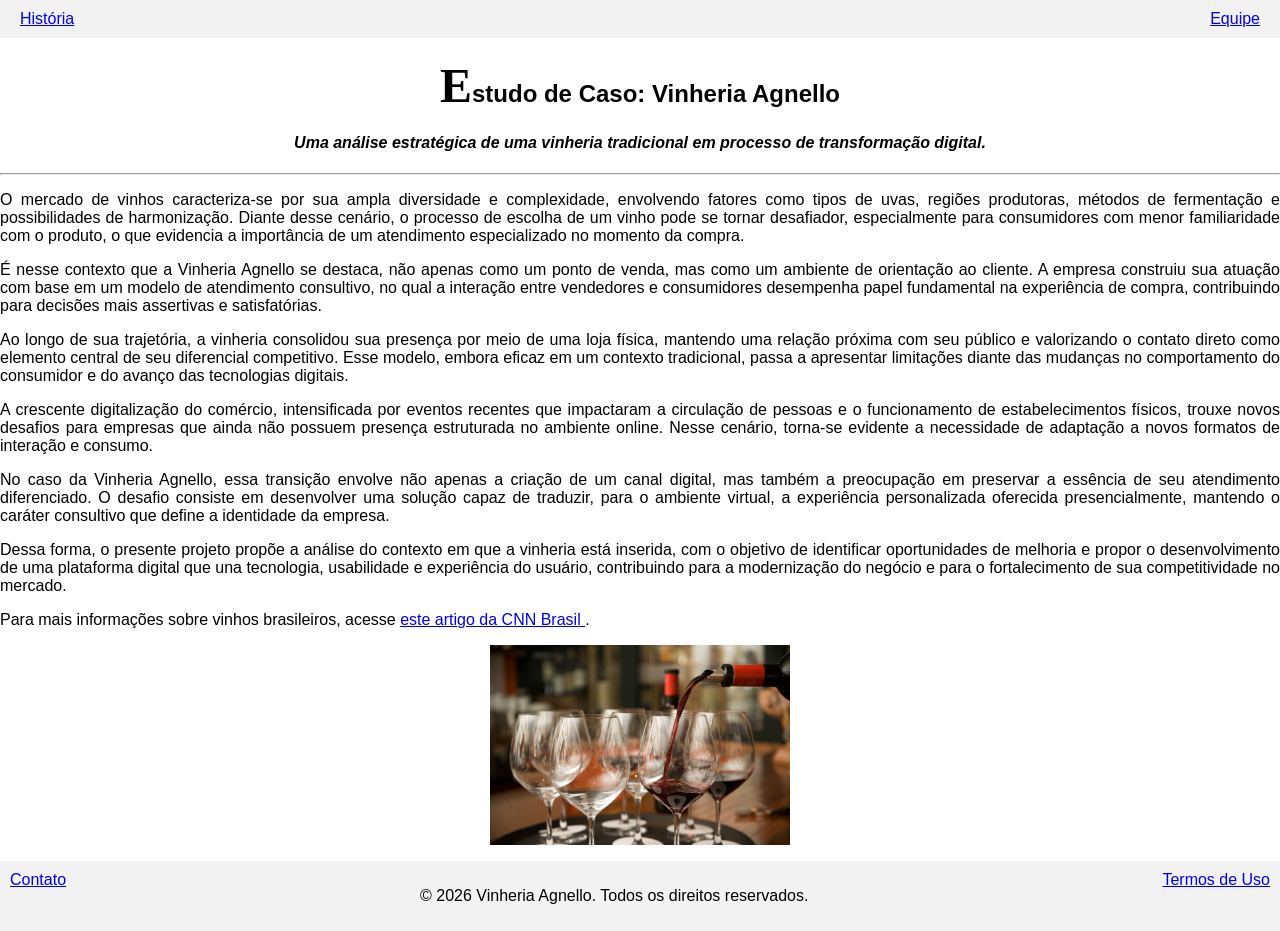
<file: index.html>
<!DOCTYPE html>
<html lang="pt-br">
<head>
    <meta charset="UTF-8">
    <meta name="viewport" content="width=device-width, initial-scale=1.0">
    <title>Estudo de Caso: Vinheria Agnello</title>
    <link rel="stylesheet" href="/src/css/style.css">
</head>
<body>
    <header class="topBar">
        <nav>
            <a id="links" href="/src/pages/historia.html">História</a>
            <a id="links"href="/src/pages/equipe.html">Equipe</a>
        </nav>
    </header>

    <main>
        <section>
            <h1 id="titulo">Estudo de Caso: Vinheria Agnello</h1>
            <h4 id="subtitulo"><i>Uma análise estratégica de uma vinheria tradicional em processo de transformação digital.</i></h4>
            <hr>

            <p>
                O mercado de vinhos caracteriza-se por sua ampla diversidade e complexidade, 
                envolvendo fatores como tipos de uvas, regiões produtoras, métodos de 
                fermentação e possibilidades de harmonização. Diante desse cenário, o processo 
                de escolha de um vinho pode se tornar desafiador, especialmente para consumidores 
                com menor familiaridade com o produto, o que evidencia a importância de um 
                atendimento especializado no momento da compra.
            </p>

            <p>
                É nesse contexto que a Vinheria Agnello se destaca, não apenas como um ponto 
                de venda, mas como um ambiente de orientação ao cliente. A empresa construiu 
                sua atuação com base em um modelo de atendimento consultivo, no qual a 
                interação entre vendedores e consumidores desempenha papel fundamental na 
                experiência de compra, contribuindo para decisões mais assertivas e 
                satisfatórias.
            </p>

            <p>
                Ao longo de sua trajetória, a vinheria consolidou sua presença por meio de 
                uma loja física, mantendo uma relação próxima com seu público e valorizando 
                o contato direto como elemento central de seu diferencial competitivo. Esse 
                modelo, embora eficaz em um contexto tradicional, passa a apresentar 
                limitações diante das mudanças no comportamento do consumidor e do avanço 
                das tecnologias digitais.
            </p>

            <p>
                A crescente digitalização do comércio, intensificada por eventos recentes que 
                impactaram a circulação de pessoas e o funcionamento de estabelecimentos 
                físicos, trouxe novos desafios para empresas que ainda não possuem presença 
                estruturada no ambiente online. Nesse cenário, torna-se evidente a necessidade 
                de adaptação a novos formatos de interação e consumo.
            </p>

            <p>
                No caso da Vinheria Agnello, essa transição envolve não apenas a criação de 
                um canal digital, mas também a preocupação em preservar a essência de seu 
                atendimento diferenciado. O desafio consiste em desenvolver uma solução capaz 
                de traduzir, para o ambiente virtual, a experiência personalizada oferecida 
                presencialmente, mantendo o caráter consultivo que define a identidade da 
                empresa.
            </p>

            <p>
                Dessa forma, o presente projeto propõe a análise do contexto em que a 
                vinheria está inserida, com o objetivo de identificar oportunidades de 
                melhoria e propor o desenvolvimento de uma plataforma digital que una 
                tecnologia, usabilidade e experiência do usuário, contribuindo para a 
                modernização do negócio e para o fortalecimento de sua competitividade no mercado.
            </p>
            <p>
               Para mais informações sobre vinhos brasileiros, acesse 
    <a id="links" href="https://www.cnnbrasil.com.br/viagemegastronomia/gastronomia/estes-sao-os-melhores-vinhos-do-brasil-segundo-avaliacao-nacional/" target="_blank">
        este artigo da CNN Brasil
    </a>.
</p>
        </section>

        <section>
            <figure>
                <img src="src/assets/Fotocp.jpg" alt="Imagem de vinhos" style="width: 300px; display: block; margin: 0 auto;">
            </figure>
        </section>
    </main>

    <footer class="lowBar">
        <a id="links" href="/src/pages/contato.html">Contato</a>
        <p style="text-align: center;">© 2026 Vinheria Agnello. Todos os direitos reservados.</p>
        <a id="links" href="/src/pages/termos.html">Termos de Uso</a>
    </footer>
</body>
</html>
<!--Criamos tudo isso utilizando nossos conhecimentos e seguindo as devidas orientações-->
</file>
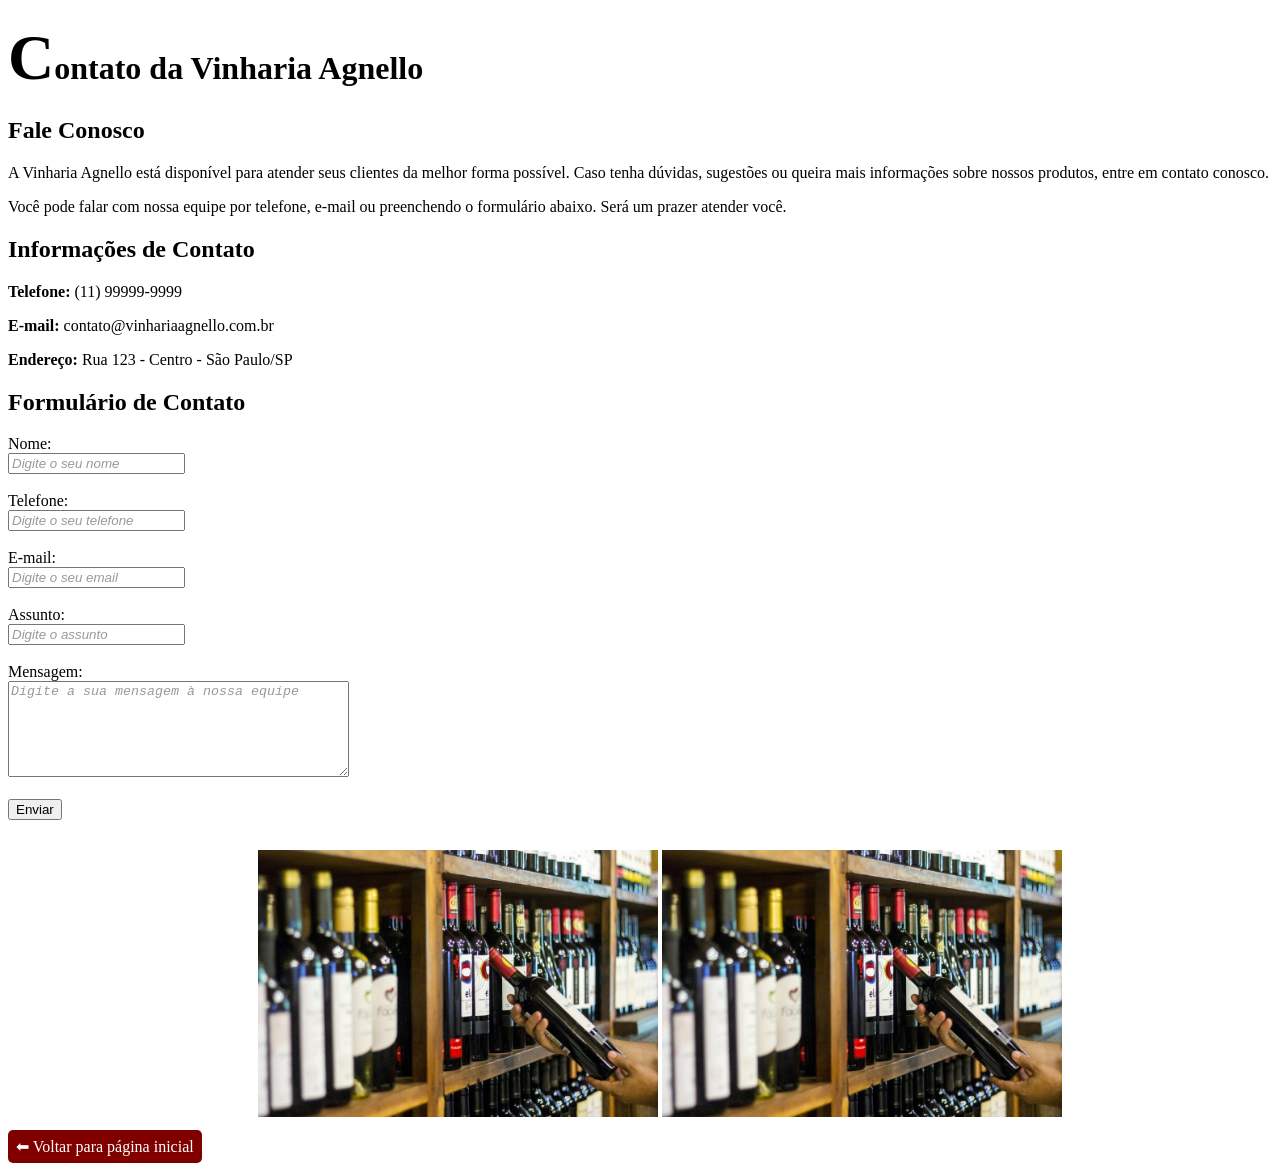
<file: src/pages/contato.html>
<!DOCTYPE html>
<html lang="pt-BR">
<head>
    <meta charset="UTF-8">
    <meta name="viewport" content="width=device-width, initial-scale=1.0">
    <title>Contato - Vinharia Agnello</title>
    <meta name="description" content="Entre em contato com a Vinharia Agnello por telefone, e-mail ou formulário online.">
    <meta name="keywords" content="contato, Vinharia Agnello, telefone, email, formulário, atendimento">
    <meta name="author" content="Vinicius Scalone">
    <link rel="stylesheet" href="/src/css/efeitos.css">
</head>
<body>

    <header>
        <h1>Contato da Vinharia Agnello</h1>
    </header>

    <main>
        <section>
            <h2>Fale Conosco</h2>

            <p>
                A Vinharia Agnello está disponível para atender seus clientes da melhor forma possível.
                Caso tenha dúvidas, sugestões ou queira mais informações sobre nossos produtos,
                entre em contato conosco.
            </p>

            <p>
                Você pode falar com nossa equipe por telefone, e-mail ou preenchendo o formulário abaixo.
                Será um prazer atender você.
            </p>
        </section>

        <section>
            <h2>Informações de Contato</h2>

            <p><strong>Telefone:</strong> (11) 99999-9999</p>
            <p><strong>E-mail:</strong> contato@vinhariaagnello.com.br</p>
            <p><strong>Endereço:</strong> Rua 123 - Centro - São Paulo/SP</p>
        </section>

        <section>
            <h2>Formulário de Contato</h2>

            <form>
                <label for="nome">Nome:</label><br>
                <input type="text" placeholder="Digite o seu nome" id="nome" name="nome"><br><br>

                <label for="telefone">Telefone:</label><br>
                <input type="tel" placeholder="Digite o seu telefone" id="telefone" name="telefone"><br><br>

                <label for="email">E-mail:</label><br>
                <input type="email" placeholder="Digite o seu email" id="email" name="email"><br><br>

                <label for="assunto">Assunto:</label><br>
            <input type="text" placeholder= "Digite o assunto" id="assunto" name="assunto"><br><br>

                <label for="mensagem">Mensagem:</label><br>
            <textarea placeholder="Digite a sua mensagem à nossa equipe" id="mensagem" name="mensagem" rows="6" cols="40"></textarea><br><br>

                <input type="submit" value="Enviar">
            </form>
        </section>

        <section style="text-align: center; margin-top: 30px;">
            <figure>
                <img src="../assets/analise.jpg" alt="Imagem de atendimento ao cliente" class="img-contato" width="400"> 
                <img src="../assets/analise.jpg" alt="Imagem de atendimento ao cliente" class="img-contato" width="400">
            </figure>
        </section>
    </main>

    <footer>
        <a href="../../index.html" style="text-decoration: none; background-color: #800000; color: white; padding: 8px; border-radius: 5px;">
            ⬅ Voltar para página inicial
        </a>
    </footer>
      
</body>
</html>
</file>
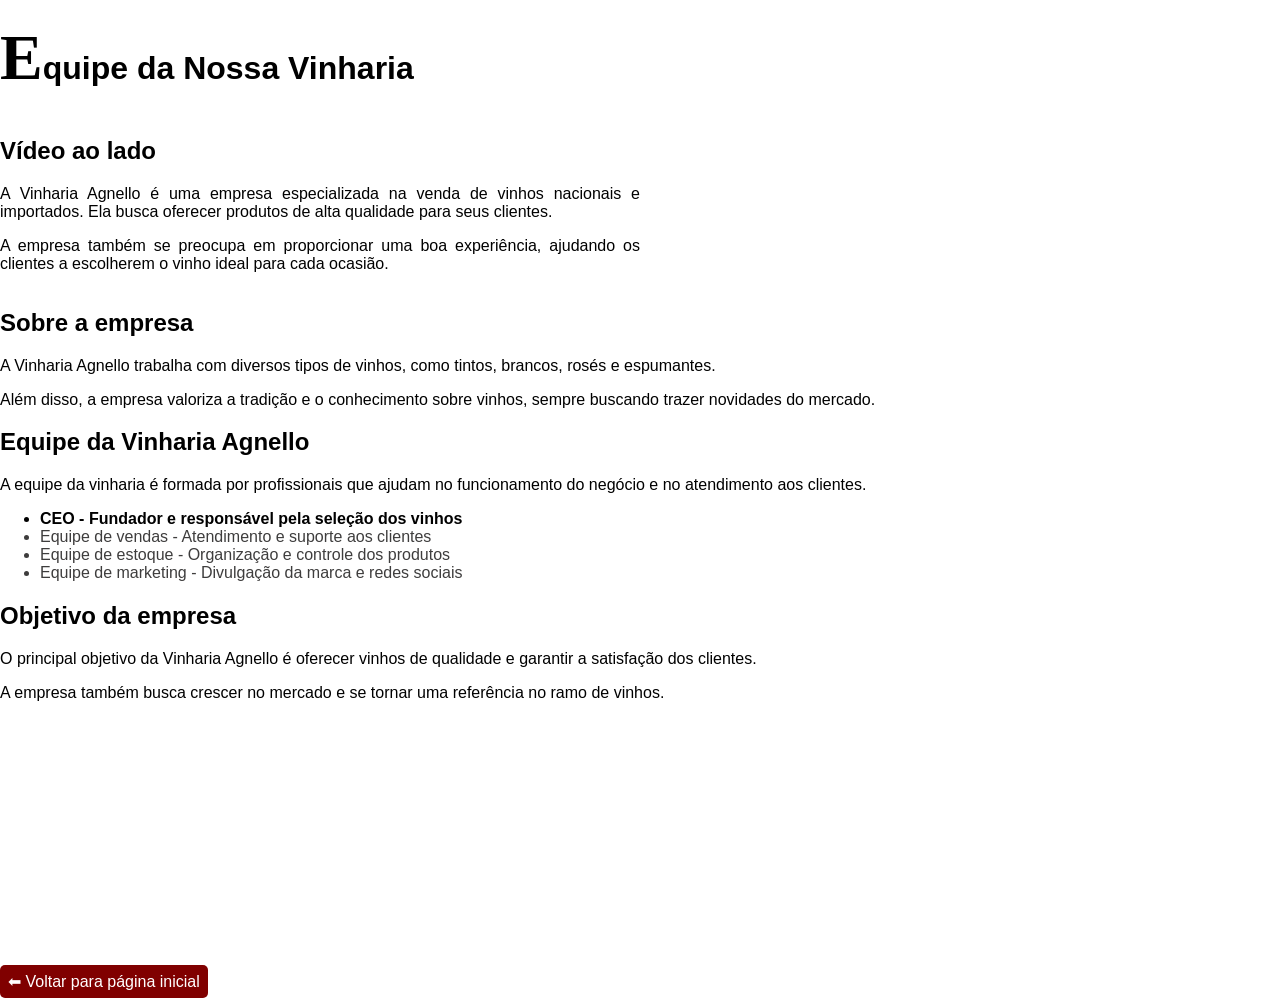
<file: src/pages/equipe.html>
<!DOCTYPE html>
<html lang="pt-br">
<head>
    <meta charset="UTF-8">
    <title>Equipe - Vinharia Agnello</title>

    <meta name="description" content="Conheça a equipe da Vinharia Agnello, formada por profissionais especializados em vinhos, atendimento ao cliente e gestão do negócio.">

    <meta name="keywords" content="equipe vinharia, Vinharia Agnello equipe, profissionais de vinhos, atendimento vinho, equipe loja de vinhos, funcionários vinharia">

    <meta name="author" content="Vinicius Scalone">
    <meta name="viewport" content="width=device-width, initial-scale=1.0">
    <style>
    .container {
      display: flex;
      gap: 20px;
      align-items: center;
    }

    .texto {
      width: 50%;
    }

    .video {
      width: 50%;
    }

    .video iframe {
      width: 100%;
      height: 250px;
    }
  </style>
    <link rel="stylesheet" href="/src/css/style.css">
</head>

<body>

<header>
    <h1>Equipe da Nossa Vinharia</h1>
</header>

<main>

    <section>

        <div class="container">

            <div class="texto">
                <h2>Vídeo ao lado</h2>
        <p>
            A Vinharia Agnello é uma empresa especializada na venda de vinhos nacionais e importados.
            Ela busca oferecer produtos de alta qualidade para seus clientes.
        </p>

        <p>
            A empresa também se preocupa em proporcionar uma boa experiência,
            ajudando os clientes a escolherem o vinho ideal para cada ocasião.
        </p>
    </section>

    <section>
        <h2>Sobre a empresa</h2>

        <p>
            A Vinharia Agnello trabalha com diversos tipos de vinhos, como tintos,
            brancos, rosés e espumantes.
        </p>

        <p>
            Além disso, a empresa valoriza a tradição e o conhecimento sobre vinhos,
            sempre buscando trazer novidades do mercado.
        </p>
    </section>

    <section>
        <h2>Equipe da Vinharia Agnello</h2>

        <p>
            A equipe da vinharia é formada por profissionais que ajudam no funcionamento
            do negócio e no atendimento aos clientes.
        </p>

        <ul>
            <li>CEO - Fundador e responsável pela seleção dos vinhos</li>
            <li>Equipe de vendas - Atendimento e suporte aos clientes</li>
            <li>Equipe de estoque - Organização e controle dos produtos</li>
            <li>Equipe de marketing - Divulgação da marca e redes sociais</li>
        </ul>
    </section>

    <section>
        <h2>Objetivo da empresa</h2>

        <p>
            O principal objetivo da Vinharia Agnello é oferecer vinhos de qualidade
            e garantir a satisfação dos clientes.
        </p>

        <p>
            A empresa também busca crescer no mercado e se tornar uma referência
            no ramo de vinhos.
        </p>
        </div>
    </section>

</main>


<div class="video">
    <iframe 
    width="400"
    height="225"
    src="https://www.youtube.com/embed/L6B11qn5SJ4"
    title="Como degustar vinho, aos iniciantes" 
    frameborder="0" 
    allowfullscreen="accelerometer; autoplay; clipboard-write; encrypted-media; gyroscope; picture-in-picture" allowfullscreen>
</iframe>
</div>
<footer>
    <a href="../../index.html" style="text-decoration: none; background-color: #800000; color: white; padding: 8px; border-radius: 5px;">
        ⬅ Voltar para página inicial
    </a>
</footer>

</body>
</html>
</file>
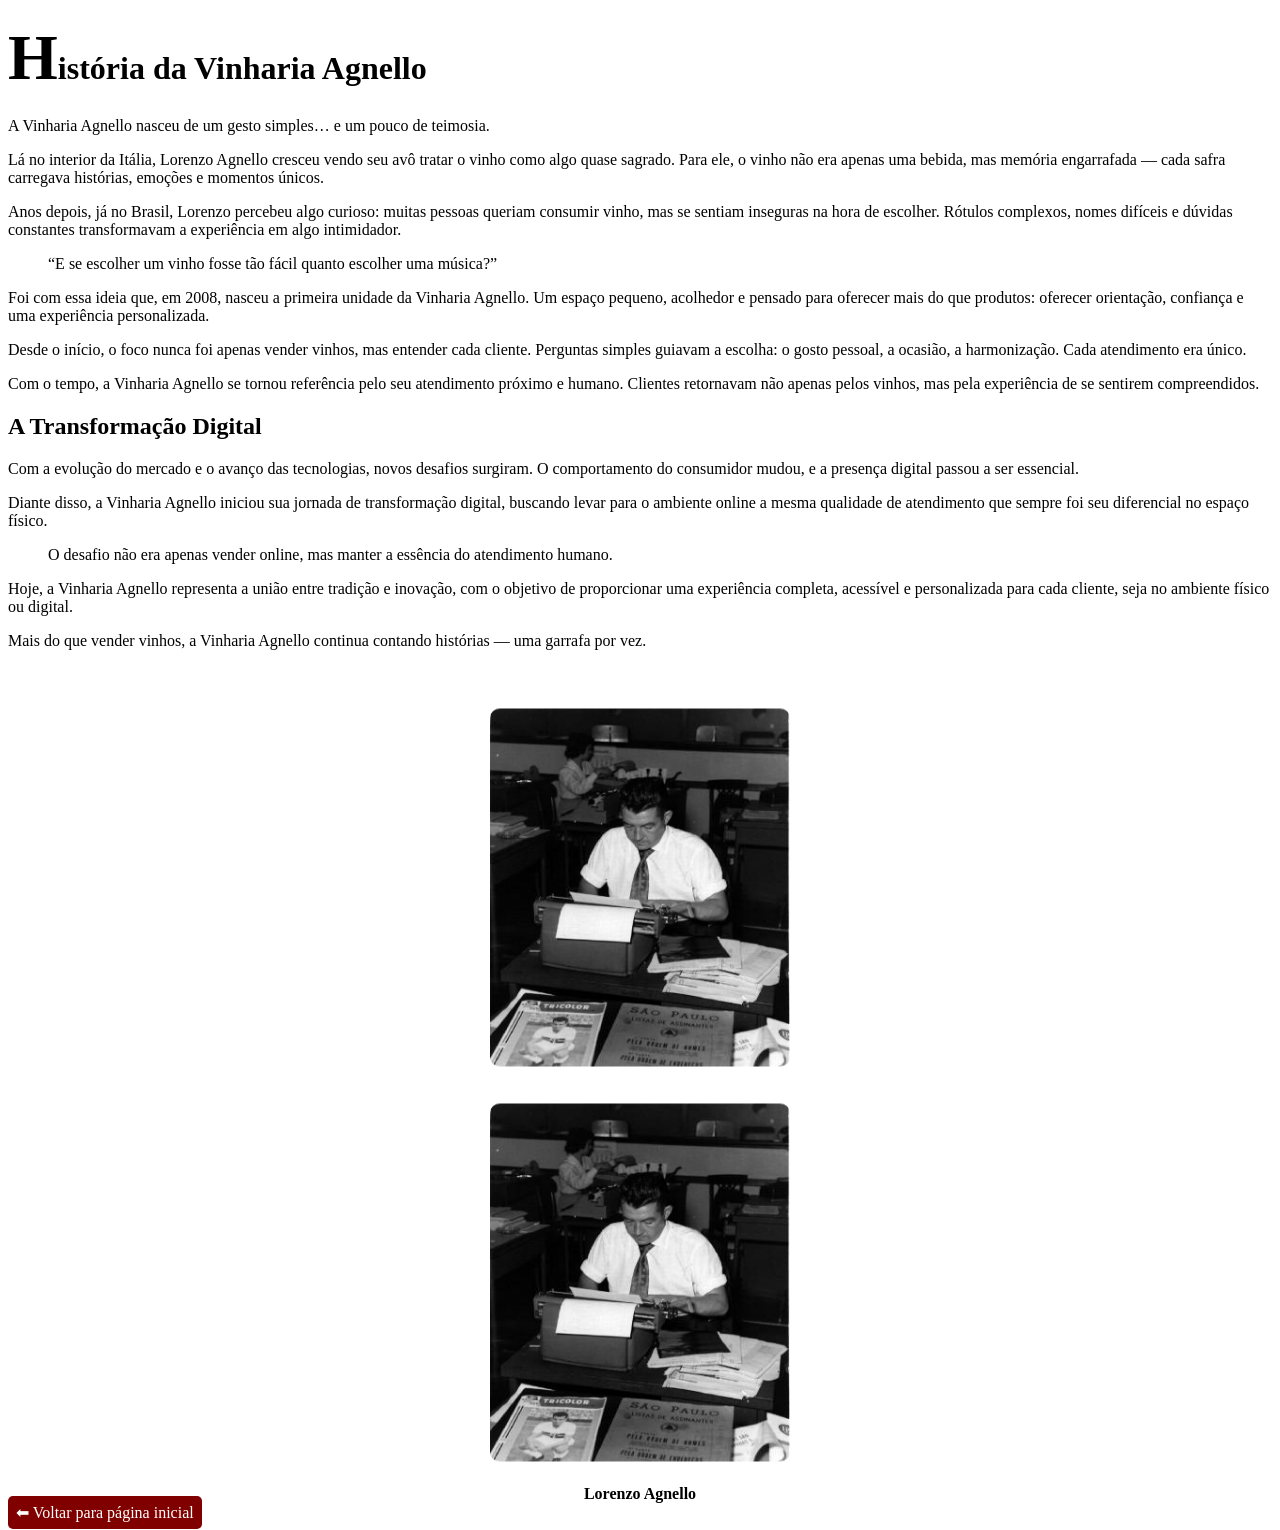
<file: src/pages/historia.html>
<!DOCTYPE html>
<html lang="pt-BR">
<head>
    <meta charset="UTF-8">

    <meta name="viewport" content="width=device-width, initial-scale=1.0">

    <meta name="description" content="Conheça a história da Vinharia Agnello, uma marca que une tradição italiana e inovação para oferecer uma experiência única com vinhos.">

    <meta name="keywords" content="vinho, vinharia, Itália, vinhos finos, Agnello">

    <meta name="author" content="Vinicius Scalone">

    <title>História - Vinharia Agnello</title>

    <link rel="stylesheet" href="/src/css/efeitos.css">
</head>

<body>

<header>
    <h1>História da Vinharia Agnello</h1>
</header>

<main>

    <section>
        <p>A Vinharia Agnello nasceu de um gesto simples… e um pouco de teimosia.</p>

        <p>
        Lá no interior da Itália, Lorenzo Agnello cresceu vendo seu avô tratar o vinho como algo quase sagrado.
        Para ele, o vinho não era apenas uma bebida, mas memória engarrafada — cada safra carregava histórias,
        emoções e momentos únicos.
        </p>

        <p>
        Anos depois, já no Brasil, Lorenzo percebeu algo curioso: muitas pessoas queriam consumir vinho,
        mas se sentiam inseguras na hora de escolher. Rótulos complexos, nomes difíceis e dúvidas constantes
        transformavam a experiência em algo intimidador.
        </p>

        <blockquote>
        “E se escolher um vinho fosse tão fácil quanto escolher uma música?”
        </blockquote>

        <p>
        Foi com essa ideia que, em 2008, nasceu a primeira unidade da Vinharia Agnello.
        Um espaço pequeno, acolhedor e pensado para oferecer mais do que produtos:
        oferecer orientação, confiança e uma experiência personalizada.
        </p>

        <p>
        Desde o início, o foco nunca foi apenas vender vinhos, mas entender cada cliente.
        Perguntas simples guiavam a escolha: o gosto pessoal, a ocasião, a harmonização.
        Cada atendimento era único.
        </p>

        <p>
        Com o tempo, a Vinharia Agnello se tornou referência pelo seu atendimento próximo e humano.
        Clientes retornavam não apenas pelos vinhos, mas pela experiência de se sentirem compreendidos.
        </p>
    </section>

    <section>
        <h2>A Transformação Digital</h2>

        <p>
        Com a evolução do mercado e o avanço das tecnologias, novos desafios surgiram.
        O comportamento do consumidor mudou, e a presença digital passou a ser essencial.
        </p>

        <p>
        Diante disso, a Vinharia Agnello iniciou sua jornada de transformação digital,
        buscando levar para o ambiente online a mesma qualidade de atendimento
        que sempre foi seu diferencial no espaço físico.
        </p>

        <blockquote>
        O desafio não era apenas vender online, mas manter a essência do atendimento humano.
        </blockquote>

        <p>
        Hoje, a Vinharia Agnello representa a união entre tradição e inovação,
        com o objetivo de proporcionar uma experiência completa, acessível e personalizada
        para cada cliente, seja no ambiente físico ou digital.
        </p>

        <p>
        Mais do que vender vinhos, a Vinharia Agnello continua contando histórias —
        uma garrafa por vez.
        </p>
    </section>

    <section style="text-align: center; margin-top: 40px;">
        <img src="../assets/lorenzo.jpeg" alt="Lorenzo Agnello" width="300"  class="img-lorenzo" style="border-radius: 10px; display: block; margin: 0 auto;">
        <img src="../assets/lorenzo.jpeg" alt="Lorenzo Agnello" width="300" class="img-lorenzo" style="border-radius: 10px; display: block; margin: 0 auto;">

        <strong style="display: block; margin-top: 5px;">
            Lorenzo Agnello
        </strong>
    </section>

</main>

<footer>
    <a href="../../index.html" style="text-decoration: none; background-color: #800000; color: white; padding: 8px; border-radius: 5px;">
        ⬅ Voltar para página inicial
    </a>
</footer>

</body>
</html>
</file>
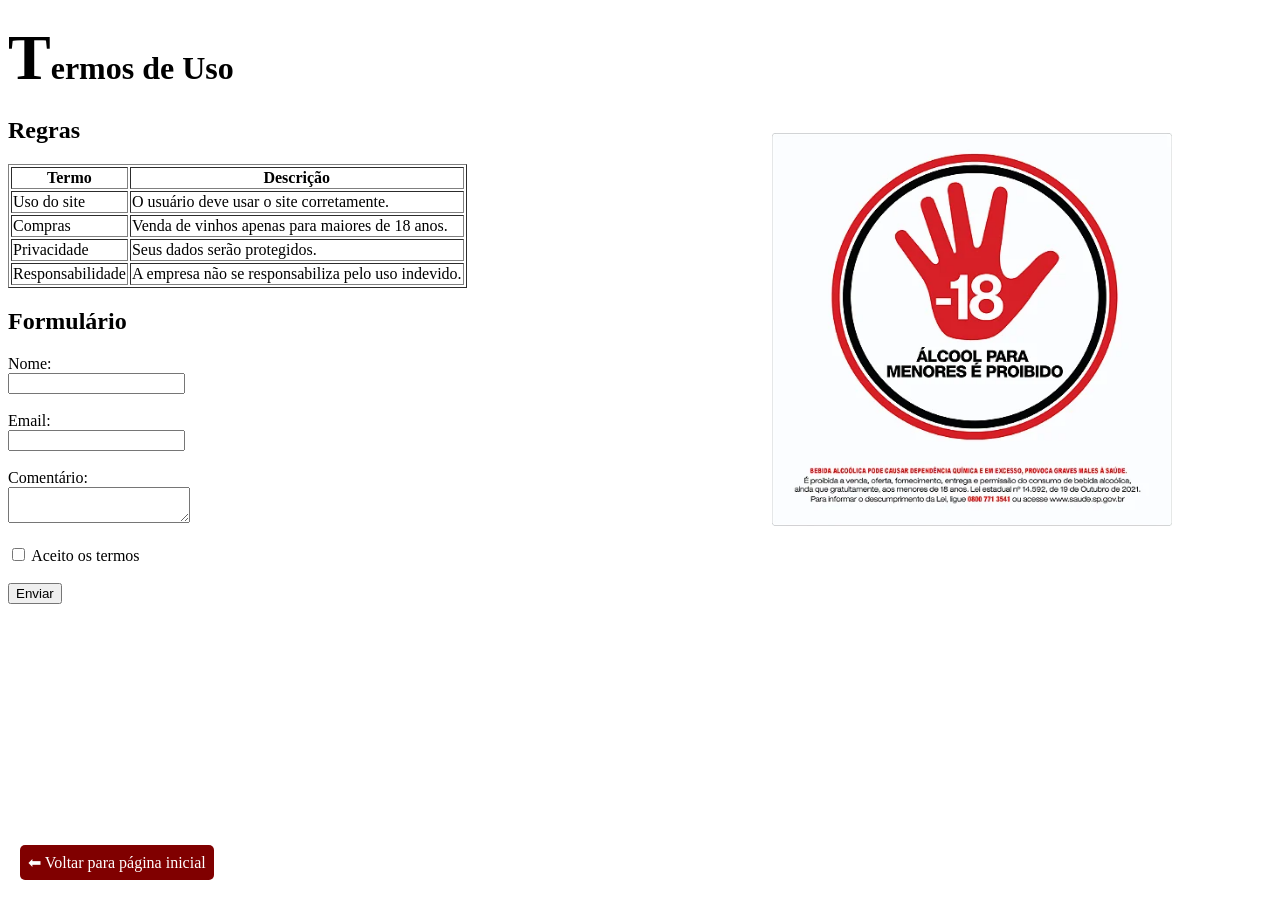
<file: src/pages/termos.html>
<!DOCTYPE html>
<html lang="pt-br">
<head>
    <meta charset="UTF-8">
    
    <meta name="viewport" content="width=device-width, initial-scale=1.0">

    <title>Termos de Uso - Vinharia Agnello</title>

    <meta name="description" content="Leia os termos de uso da Vinharia Agnello, incluindo regras de utilização, compras de vinhos e proteção de dados dos usuários.">

    <meta name="keywords" content="termos de uso, vinharia Agnello, regras do site, compra de vinhos, privacidade, política de uso">

    <meta name="author" content="Vinicius Scalone">

    <link rel="stylesheet" href="/src/css/efeitos.css">
    <link rel="stylesheet" href="/src/css/efeitos.css">
</head>

<body>

<header>
    <h1 class="titulo-termos">Termos de Uso</h1>
</header>

<main>

    <section>
        <figure style="float: right; margin-left: 15px; margin-right: 100px;">
            <img src="../assets/menor18.webp" width="400" alt="Aviso para maiores de 18 anos">
        </figure>
    </section>

    <!-- Tabela -->
    <section>
        <h2>Regras</h2> 
        <table border="1">
            <thead>
                <tr>
                    <th>Termo</th>
                    <th>Descrição</th>
                </tr>
            </thead>

            <tbody>
                <tr>
                    <td>Uso do site</td>
                    <td>O usuário deve usar o site corretamente.</td>
                </tr>

                <tr>
                    <td>Compras</td>
                    <td>Venda de vinhos apenas para maiores de 18 anos.</td>
                </tr>

                <tr>
                    <td>Privacidade</td>
                    <td>Seus dados serão protegidos.</td>
                </tr>

                <tr>
                    <td>Responsabilidade</td>
                    <td>A empresa não se responsabiliza pelo uso indevido.</td>
                </tr>
            </tbody>
        </table>
    </section>

    <section>
        <h2>Formulário</h2>

        <form>
            <label>Nome:</label><br>
            <input type="text"><br><br>

            <label>Email:</label><br>
            <input type="email"><br><br>

            <label>Comentário:</label><br>
            <textarea></textarea><br><br>

            <input type="checkbox" id="termos">
            <label for="termos">Aceito os termos</label><br><br>

            <input type="submit" value="Enviar">
        </form>
    </section>

</main>

<footer>
    <a href="../../index.html" style="position: fixed; bottom: 20px; left: 20px; text-decoration: none; background-color: #800000; color: white; padding: 8px; border-radius: 5px;">
        ⬅ Voltar para página inicial
    </a> 
</footer>

</body>
</html>
</file>
<file: src/css/style.css>
body {
    margin: 0;
    font-family: Arial, Helvetica, sans-serif;
}

#titulo{
    text-align: center;
}

#subtitulo{
    text-align: center;
    color: #000000;
    font-family:'Franklin Gothic Medium', 'Arial Narrow', Arial, sans-serif
}

#links:hover{
    color: #13b3d7;
}

#links:active{
    color: #09e756;
}
p{
    text-align: justify;
}

.name{
    font-family: 'Georgia', serif;
    color: #800000;
}
.topBar nav{
    background-color: #f2f2f2;
    padding: 10px 20px;
    text-align: center;
    justify-content: space-between;
    display: flex;
    flex-direction: row;
}

.lowBar{
    background-color: #f2f2f2;
    padding: 10px;
    text-align: center;
    justify-content: space-between;
    display: flex;
    flex-direction: row;
}


.container p{
     display: flex;
    align-items: center;
    gap: 20px;   
}

.texto{
    width: 50%;
}

.video{
    width: 50%; 
}

h1::first-letter{
    font-size: 200%;
    color: #000000;
    font-family: 'Times New Roman', Times, serif;
}

p::selection{
    background: rgb(219, 168, 168);
    color: #ac1919;
    font-family: system-ui, -apple-system, BlinkMacSystemFont, 'Segoe UI', Roboto, Oxygen, Ubuntu, Cantarell, 'Open Sans', 'Helvetica Neue', sans-serif;
}

::placeholder{
    color: #999999;
    font-style: italic;

}

li:first-child{
    font-weight: bold;
}
li:nth-child(2){
    color: #3e3d3d;
}
li:nth-child(3){
    color: #3e3d3d;
}
li:last-child{
    color: #3e3d3d;
}

@keyframes aparecer {
  0%   { opacity: 0; transform: translateY(-20px); }
  100% { opacity: 1; transform: translateY(0); }
}

.titulo-termos {
  animation-name: aparecer;
  animation-duration: 2s;
  animation-iteration-count: infinite;
  animation-direction: alternate; /* faz o efeito ir e voltar suavemente */
}

 .img-contato {
    transform: translateX(20px); /* desloca 20px pra direita */
    transition: transform 0.4s ease;
}

.img-contato:hover {
    transform: translateX(0px) scale(1.05); /* volta e cresce levemente no hover */
}

.img-lorenzo {
    transform: rotateX(25deg);
    transition: transform 0.5s ease;
}

.img-lorenzo:hover {
    transform: rotateX(0deg);
}
</file>
<file: src/css/efeitos.css>
#links:hover{
    color: #13b3d7;
}

#links:active{
    color: #09e756;
}

h1::first-letter{
    font-size: 200%;
    color: #000000;
    font-family: 'Times New Roman', Times, serif;
}

p::selection{
    background: rgb(219, 168, 168);
    color: #ac1919;
    font-family: system-ui, -apple-system, BlinkMacSystemFont, 'Segoe UI', Roboto, Oxygen, Ubuntu, Cantarell, 'Open Sans', 'Helvetica Neue', sans-serif;
}

::placeholder{
    color: #999999;
    font-style: italic;

}

li:first-child{
    font-weight: bold;
}
li:nth-child(2){
    color: #3e3d3d;
}
li:nth-child(3){
    color: #3e3d3d;
}
li:last-child{
    color: #3e3d3d;
}
@keyframes aparecer {
  0%   { opacity: 0; transform: translateY(-20px); }
  100% { opacity: 1; transform: translateY(0); }
}

.titulo-termos {
  animation-name: aparecer;
  animation-duration: 2s;
  animation-iteration-count: infinite;
  animation-direction: alternate; /* faz o efeito ir e voltar suavemente */
}

 .img-contato {
    transform: translateX(20px); /* desloca 20px pra direita */
    transition: transform 0.4s ease;
}

.img-contato:hover {
    transform: translateX(0px) scale(1.05); /* volta e cresce levemente no hover */
}

.img-lorenzo {
    transform: rotateX(25deg);
    transition: transform 0.5s ease;
}

.img-lorenzo:hover {
    transform: rotateX(0deg);
}
.img-contato,
input, textarea, button {
    transition: 0.3s;
}

input:focus, textarea:focus {
    transform: scale(1.05) translateX(5px);
}

button:hover {
    transform: scale(1.1) rotate(2deg);
}
</file>
